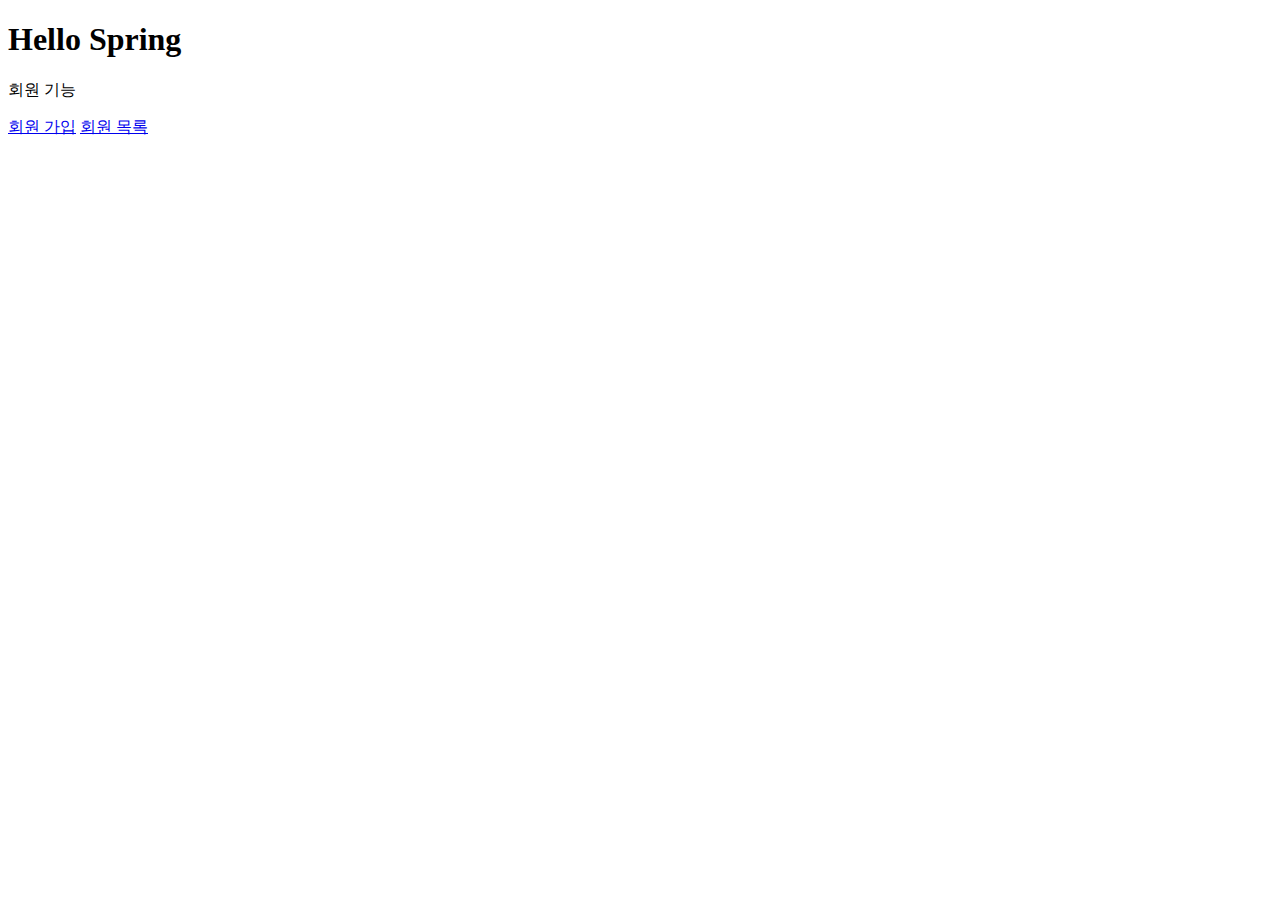
<file: hello-spring/src/main/resources/templates/home.html>
<!DOCTYPE HTML>
<html xmlns:th="http://www.thymeleaf.org">
<body>

<div class="container">
    <div>
        <h1>Hello Spring</h1>
        <p>회원 기능</p>
        <p>
            <a href="/members/new">회원 가입</a>
            <a href="/members">회원 목록</a>
        </p>
    </div>
</div> <!--/Container-->

</body>
</html>
</file>
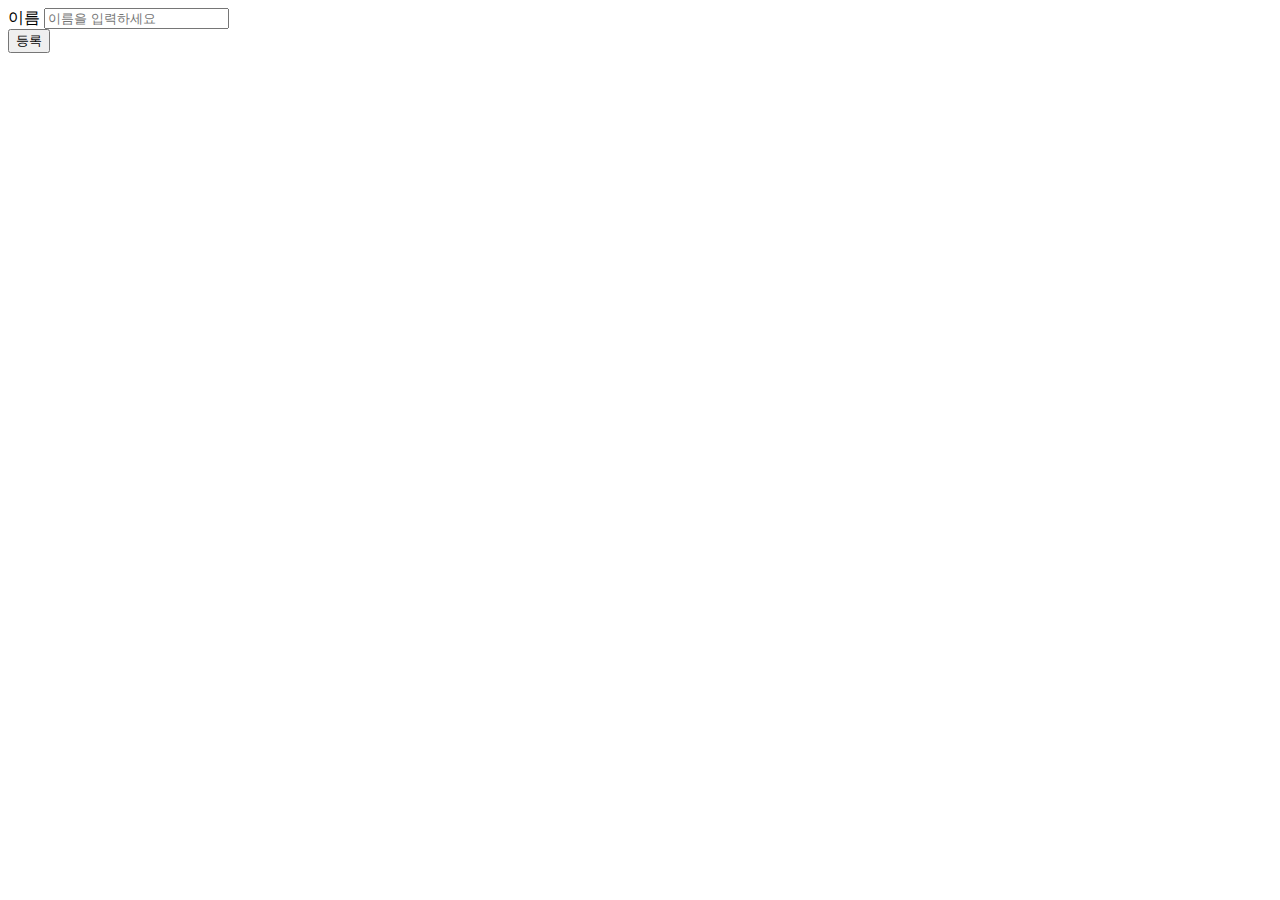
<file: hello-spring/src/main/resources/templates/members/createMemberForm.html>
<!DOCTYPE HTML>
<html xmlns:th="http://www.thymeleaf.org">
<body>
<div class="container">
    <form action="/members/new" method="post">
        <div class="form-group">
            <label for="name">이름</label>
            <input type="text" id="name" name="name" placeholder="이름을 입력하세요">
        </div>
        <button type="submit">등록</button>
    </form>
</div> <!-- /container -->
</body>
</html>
</file>
